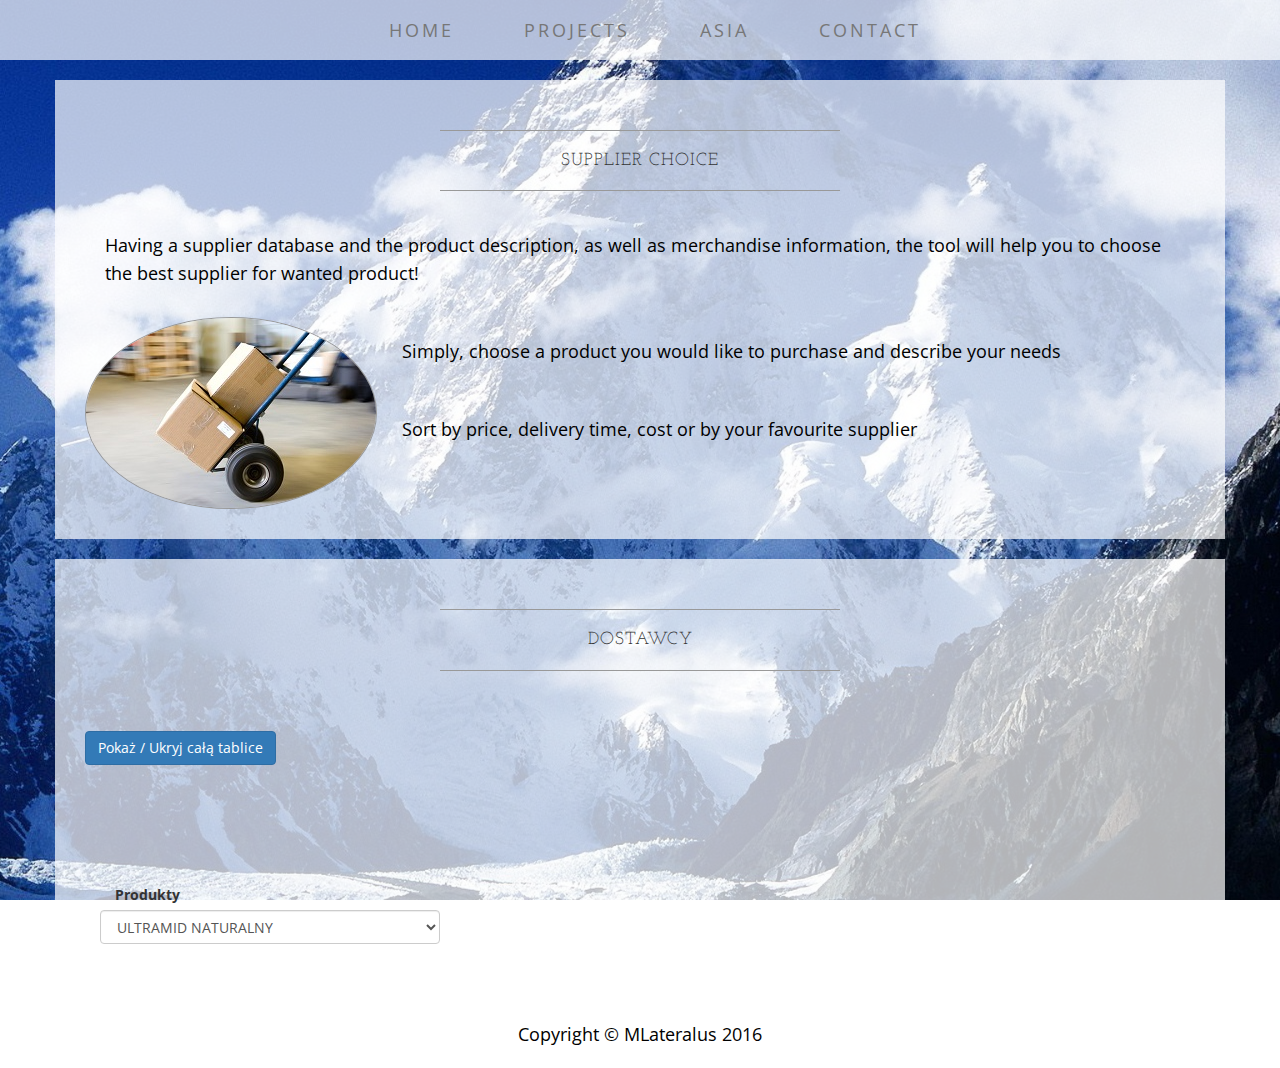
<file: asia-backup.html>
<!DOCTYPE html>
<html lang="en">

<head>

    <meta charset="utf-8">
    <meta http-equiv="X-UA-Compatible" content="IE=edge">
    <meta name="viewport" content="width=device-width, initial-scale=1">
    <meta name="description" content="darts">
    <meta name="author" content="darts">

    <title>MLateralus asia</title>
	<meta name="description" content="Website created by MLateralus as part of a learning process, and also storage 
	for repositories. You may also find here some mountain climbing pictures and small scripts.">
	<meta name="keywords" content="MLateralus, Michal, IT, programmer, scripts, 
	hiking, mountain climbing, Java, JavaScript, C, Android, Service, student, university">

    <!-- Bootstrap Core CSS -->
    <link href="css/bootstrap.min.css" rel="stylesheet">

    <!-- Custom CSS -->
    <link href="css/business-casual.css" rel="stylesheet">

    <!-- Fonts -->
    <link href="http://fonts.googleapis.com/css?family=Open+Sans:300italic,400italic,600italic,700italic,800italic,400,300,600,700,800" rel="stylesheet" type="text/css">
    <link href="http://fonts.googleapis.com/css?family=Josefin+Slab:100,300,400,600,700,100italic,300italic,400italic,600italic,700italic" rel="stylesheet" type="text/css">
	
</head>

<body>
    <!-- Navigation -->
	<div class="box">
		<nav class="navbar navbar-default" role="navigation">
			<div class="container">
				<!-- Brand and toggle get grouped for better mobile display -->
				<div class="navbar-header">
					<button type="button" class="navbar-toggle" data-toggle="collapse" data-target="#bs-navbar-collapse-1">
						<span class="sr-only">Toggle navigation</span>
						<span class="icon-bar"></span>
						<span class="icon-bar"></span>
						<span class="icon-bar"></span>
					</button>
					<!-- navbar-brand is hidden on larger screens, but visible when the menu is collapsed -->
					<a class="navbar-brand" href="index.html">MLateralus</a>
				</div>
				<!-- Collect the nav links, forms, and other content for toggling -->
				<div class="collapse navbar-collapse" id="bs-navbar-collapse-1">
					<ul class="nav navbar-nav">
						<li>
							<a href="index.html">Home</a>
						</li>
						<li>
							<a href="projects.html">Projects</a>
						</li>
						<li>
							<a href="asia.html">Asia</a>
						</li>
						<li>
							<a href="contact.html">contact</a>
						</li>
					</ul>
				</div>
				<!-- /.navbar-collapse -->
			</div>
			<!-- /.container -->
		</nav>
	</div>

    <div class="container">
        <div class="row">
            <div class="box">
                <div class="col-lg-12">
                    <hr>
                    <h2 class="intro-text text-center">Supplier choice</h2>
                    <hr>
                    <hr class="visible-xs">
                    <p>Having a supplier database and the product description, as well as merchandise information, the tool will help you to choose the best supplier for wanted product!</p>
					<img class="img-responsive img-border img-circle img-left" src="img/supply.jpg" alt="supply">
                    <p>Simply, choose a product you would like to purchase and describe your needs</p>
                    <p>Sort by price, delivery time, cost or by your favourite supplier</p>
                </div>
				<br>
				<br>
				<br>
            </div>
        </div>

        <div class="row">
            <div class="box">
                <div class="col-lg-12">
					<hr>
					<h2 class="intro-text text-center">Dostawcy</h2>
					<hr>
					<br>
					<br>
					<button id="tablebutton" name="tablebutton" class="btn btn-primary">Pokaż / Ukryj całą tablice</button>
					<br>
					<br>
					<p>
					<div class ="wholetable" id="wholetable" style="display: none">
							<table cellspacing=0 border=1>
						<tr>
							<th>Dostawca</th>
							<th>nazwa surowca</th>
							<th>MOQ [KG]</th>
							<th>cena [EURO]</th>
							<th>Lead time [dni]</th>
						</tr>
						<tr>
							<td>ALBIS</td>
							<td>ULTRAMID NATURALNY</td>
							<td>700</td>
							<td>3.55</td>
							<td>90</td>
						</tr>
						<tr>
							<td>ALBIS</td>
							<td>DURE THAN</td>
							<td>1000</td>
							<td>1.02</td>
							<td>60</td>
						</tr>
						<tr>
							<td>ALBIS</td>
							<td>TERLURAN</td>
							<td>2000</td>
							<td>4.09</td>
							<td>80</td>
						</tr>
						<tr>
							<td>ALBIS</td>
							<td>ULTRAMID CZARNY </td>
							<td>500</td>
							<td>3.35</td>
							<td>40</td>
						</tr>
						<tr>
							<td>ALCOMEX</td>
							<td>ULTRADUR</td>
							<td>300</td>
							<td>5.25</td>
							<td>20</td>
						</tr>
						<tr>
							<td>ALCOMEX</td>
							<td>ULTRAMID NATURALNY</td>
							<td>700</td>
							<td>5.7</td>
							<td>10</td>
						</tr>
						<tr>
							<td>ALCOMEX</td>
							<td>DURE THAN</td>
							<td>1000</td>
							<td>6.28</td>
							<td>80</td>
						</tr>
						<tr>
							<td>ARKAL</td>
							<td>MOPLEN</td>
							<td>5000</td>
							<td>4.78</td>
							<td>40</td>
						</tr>
						<tr>
							<td>ARKAL</td>
							<td>RYTON</td>
							<td>6000</td>
							<td>3.05</td>
							<td>90</td>
						</tr>
						<tr>
							<td>ARKAL</td>
							<td>DURE THAN</td>
							<td>200</td>
							<td>3.88</td>
							<td>70</td>
						</tr>
						<tr>
							<td>AWIT</td>
							<td>RYTHON</td>
							<td>100</td>
							<td>3.99</td>
							<td>60</td>
						</tr>
						<tr>
							<td>BASELL</td>
							<td>DERLIN</td>
							<td>300</td>
							<td>4.28</td>
							<td>30</td>
						</tr>
						<tr>
							<td>BASF</td>
							<td>SANTOPRENE</td>
							<td>600</td>
							<td>4.87</td>
							<td>20</td>
						</tr>
						<tr>
							<td>BAYER</td>
							<td>MAKROLON</td>
							<td>1000</td>
							<td>5.03</td>
							<td>60</td>
						</tr>
						<tr>
							<td>BAYER</td>
							<td>HERAFORM</td>
							<td>2000</td>
							<td>5.88</td>
							<td>30</td>
						</tr>
						<tr>
							<td>BAYER</td>
							<td>RADILON</td>
							<td>4000</td>
							<td>2.99</td>
							<td>70</td>
						</tr>
						<tr>
							<td>BAYER</td>
							<td>RYTHON</td>
							<td>300</td>
							<td>3.87</td>
							<td>60</td>
						</tr>
						<tr>
							<td>BIESTERFELD</td>
							<td>RYTHON</td>
							<td>700</td>
							<td>3.21</td>
							<td>80</td>
						</tr>
						<tr>
							<td>BIESTERFELD</td>
							<td>CRASTIN</td>
							<td>200</td>
							<td>2.89</td>
							<td>40</td>
						</tr>
						<tr>
							<td>BIESTERFELD</td>
							<td>MOPLEN</td>
							<td>400</td>
							<td>5.35</td>
							<td>20</td>
						</tr>
						<tr>
							<td>BITRON</td>
							<td>MOPLEN</td>
							<td>5000</td>
							<td>5.22</td>
							<td>30</td>
						</tr>
						<tr>
							<td>BRENNTAG</td>
							<td>TERLURAN</td>
							<td>900</td>
							<td>4.99</td>
							<td>30</td>
						</tr>
						<tr>
							<td>BRUSS</td>
							<td>SECULEN</td>
							<td>300</td>
							<td>2.87</td>
							<td>80</td>
						</tr>
						<tr>
							<td>BSB</td>
							<td>SECULEN</td>
							<td>5000</td>
							<td>3.99</td>
							<td>20</td>
						</tr>
						<tr>
							<td>DANJE POLIMER</td>
							<td>LEXAN</td>
							<td>100</td>
							<td>4.87</td>
							<td>70</td>
						</tr>
						<tr>
							<td>DIE TECH </td>
							<td>MOPLEN</td>
							<td>200</td>
							<td>5.8</td>
							<td>30</td>
						</tr>
						<tr>
							<td>DS.SMITH</td>
							<td>DURE THAN</td>
							<td>1000</td>
							<td>4.87</td>
							<td>60</td>
						</tr>
						<tr>
							<td>DSM </td>
							<td>ARNITE</td>
							<td>1000</td>
							<td>4.33</td>
							<td>50</td>
						</tr>
						<tr>
							<td>DSM </td>
							<td>STANYL</td>
							<td>2000</td>
							<td>4.5599999999999996</td>
							<td>60</td>
						</tr>
						<tr>
							<td>DUPONT</td>
							<td>ZYTEL</td>
							<td>5000</td>
							<td>4.7699999999999996</td>
							<td>80</td>
						</tr>
						<tr>
							<td>DUPONT</td>
							<td>TORELINA</td>
							<td>200</td>
							<td>4.95</td>
							<td>90</td>
						</tr>
						<tr>
							<td>DUPONT</td>
							<td>POLYTRON</td>
							<td>500</td>
							<td>5.13</td>
							<td>70</td>
						</tr>
						<tr>
							<td>ELHUS</td>
							<td>SABIC</td>
							<td>1000</td>
							<td>4.29</td>
							<td>60</td>
						</tr>
						<tr>
							<td>FRITZ SCHIESS</td>
							<td>SABIC</td>
							<td>500</td>
							<td>4.3600000000000003</td>
							<td>30</td>
						</tr>
						<tr>
							<td>GRAFE</td>
							<td>MODALEN TITANSCHWARZ</td>
							<td>300</td>
							<td>3.69</td>
							<td>80</td>
						</tr>
						<tr>
							<td>HILTI KUNSTSTOFF</td>
							<td>ULTRAMID NATURALNY</td>
							<td>400</td>
							<td>3.75</td>
							<td>60</td>
						</tr>
						<tr>
							<td>HILTI KUNSTSTOFF</td>
							<td>ULTRAMID CZARNY </td>
							<td>600</td>
							<td>3.88</td>
							<td>60</td>
						</tr>
						<tr>
							<td>HILTI KUNSTSTOFF</td>
							<td>ZYTEL</td>
							<td>400</td>
							<td>3.99</td>
							<td>60</td>
						</tr>
						<tr>
							<td>KORPORACJA KGL</td>
							<td>ATOFINA</td>
							<td>1000</td>
							<td>3.65</td>
							<td>60</td>
						</tr>
						<tr>
							<td>KORPORACJA KGL</td>
							<td>ALTUGLAS</td>
							<td>1000</td>
							<td>3.22</td>
							<td>60</td>
						</tr>
						<tr>
							<td>KORPORACJA KGL</td>
							<td>STAREX</td>
							<td>1000</td>
							<td>3.05</td>
							<td>60</td>
						</tr>
						<tr>
							<td>KUNSTSTOFF-KONTOR</td>
							<td>VESTAMID</td>
							<td>300</td>
							<td>3.66</td>
							<td>60</td>
						</tr>
						<tr>
							<td>KUNSTSTOFF-KONTOR</td>
							<td>SANTOPRENE</td>
							<td>200</td>
							<td>3.62</td>
							<td>70</td>
						</tr>
						<tr>
							<td>MCPP</td>
							<td>TEFABLOC</td>
							<td>500</td>
							<td>3.06</td>
							<td>80</td>
						</tr>
						<tr>
							<td>MCPP</td>
							<td>POLYTRON</td>
							<td>800</td>
							<td>3.88</td>
							<td>60</td>
						</tr>
						<tr>
							<td>MCPP</td>
							<td>LEXAN</td>
							<td>1000</td>
							<td>4.88</td>
							<td>90</td>
						</tr>
						<tr>
							<td>MCPP</td>
							<td>SABIC</td>
							<td>1000</td>
							<td>4.99</td>
							<td>40</td>
						</tr>
						<tr>
							<td>PLASTOPLAN</td>
							<td>TORELINA</td>
							<td>3000</td>
							<td>4.62</td>
							<td>60</td>
						</tr>
						<tr>
							<td>POLYRAM</td>
							<td>POLYTRON</td>
							<td>600</td>
							<td>4.78</td>
							<td>30</td>
						</tr>
						<tr>
							<td>POMAROL</td>
							<td>SABIC</td>
							<td>900</td>
							<td>3.3330000000000002</td>
							<td>30</td>
						</tr>
						<tr>
							<td>RADICI</td>
							<td>HERAFORM</td>
							<td>7000</td>
							<td>3.99</td>
							<td>30</td>
						</tr>
						<tr>
							<td>RADICI</td>
							<td>RADILON</td>
							<td>1000</td>
							<td>3.42</td>
							<td>20</td>
						</tr>
						<tr>
							<td>RESINEX</td>
							<td>ULTRAMID NATURALNY</td>
							<td>100</td>
							<td>4.87</td>
							<td>30</td>
						</tr>
						<tr>
							<td>RESINEX</td>
							<td>ULTRAMID CZARNY </td>
							<td>200</td>
							<td>4.25</td>
							<td>50</td>
						</tr>
						<tr>
							<td>RESINEX</td>
							<td>TECHNYL</td>
							<td>100</td>
							<td>4.68</td>
							<td>30</td>
						</tr>
						<tr>
							<td>RESINEX</td>
							<td>HOSTAFORM</td>
							<td>100</td>
							<td>4.3099999999999996</td>
							<td>40</td>
						</tr>
						<tr>
							<td>SABIC INNOVATE</td>
							<td>LEXAN</td>
							<td>3000</td>
							<td>3.12</td>
							<td>80</td>
						</tr>
						<tr>
							<td>SCHULMAN</td>
							<td>SABIC</td>
							<td>2000</td>
							<td>3.19</td>
							<td>90</td>
						</tr>
						<tr>
							<td>SOLVAY</td>
							<td>TECHNYL NATURALNY</td>
							<td>1000</td>
							<td>3.58</td>
							<td>90</td>
						</tr>
						<tr>
							<td>SOLVAY</td>
							<td>MOPLEN</td>
							<td>1000</td>
							<td>3.98</td>
							<td>80</td>
						</tr>
						<tr>
							<td>SOLVAY</td>
							<td>STAREX</td>
							<td>200</td>
							<td>3.47</td>
							<td>90</td>
						</tr>
						<tr>
							<td>SOLVAY</td>
							<td>VESTAMID</td>
							<td>200</td>
							<td>3.55</td>
							<td>60</td>
						</tr>
						<tr>
							<td>SOLVAY</td>
							<td>SANTOPRENE</td>
							<td>100</td>
							<td>3.99</td>
							<td>60</td>
						</tr>
						<tr>
							<td>SOLVAY</td>
							<td>TORELINA</td>
							<td>300</td>
							<td>3.88</td>
							<td>60</td>
						</tr>
						<tr>
							<td>SOLVAY</td>
							<td>POLYTRON</td>
							<td>500</td>
							<td>3.66</td>
							<td>60</td>
						</tr>
						<tr>
							<td>SOLVAY</td>
							<td>HERAFORM</td>
							<td>500</td>
							<td>3.45</td>
							<td>60</td>
						</tr>
						<tr>
							<td>UMPOL</td>
							<td>HOSTAFORM</td>
							<td>1000</td>
							<td>3.25</td>
							<td>30</td>
						</tr>
						<tr>
							<td>ZAKŁADY AZOTOWE</td>
							<td>TEFABLOC</td>
							<td>1000</td>
							<td>3.1</td>
							<td>30</td>
						</tr>
					</table>
					</div>
					</p>
						<div class="form-group">
							<div class="col-md-4">
								<label class="col-md-4 control-label" for="selectbasic">Produkty</label>
								<select id="selectbasic" name="selectbasic" class="form-control" onchange="showSuppliers()">

								</select>
							<button id="goFilter" name="goFilter" class="btn btn-primary suppliersB">Sortuj po cenie</button>
							<button id="leadFilter" name="leadFilter" class="btn btn-primary suppliersB">Sortuj po leadTime</button>
							</div>
						<div id = "resultSupplier" class =  "resultSupplier" style="display: none">
							<table cellspacing=0 border=1 id="resultTable">
							<tr>
								<th>Dostawca</th>
								<th>nazwa surowca</th>
								<th>MOQ [KG]</th>
								<th>cena [EURO]</th>
								<th>Lead time [dni]</th>
							</tr>
							</table>
						</div>
						
					<div id = "resultFilter" class =  "resultFilter" style="display: none">
							<table cellspacing=0 border=1 id="filterResult">
							<tr>
								<th>Dostawca</th>
								<th>nazwa surowca</th>
								<th>MOQ [KG]</th>
								<th>cena [EURO]</th>
								<th>Lead time [dni]</th>
							</tr>
							</table>
						</div>

						</div>
					<br>
					<br>
					<br>
				</div>
            </div>
        </div>

    </div>
    <!-- /.container -->

    <footer>
        <div class="container">
            <div class="row">
                <div class="col-lg-12 text-center">
                    <p>Copyright &copy; MLateralus 2016</p>
                </div>
            </div>
        </div>
    </footer>

    <!-- jQuery -->
    <script src="js/jquery.js"></script>

    <!-- Bootstrap Core JavaScript -->
    <script src="js/bootstrap.min.js"></script>

	<!-- Custom scripts -->
	<script src="js/userAgent.js"> </script>
	
	<!-- Asia scripts -->
	<script src="js/asia.js"> </script>
	
    <!-- Script to Activate the Carousel -->
    <script>
    $('.carousel').carousel({
        interval: 5000 //changes the speed
    })
    </script>

</body>

</html>
</file>
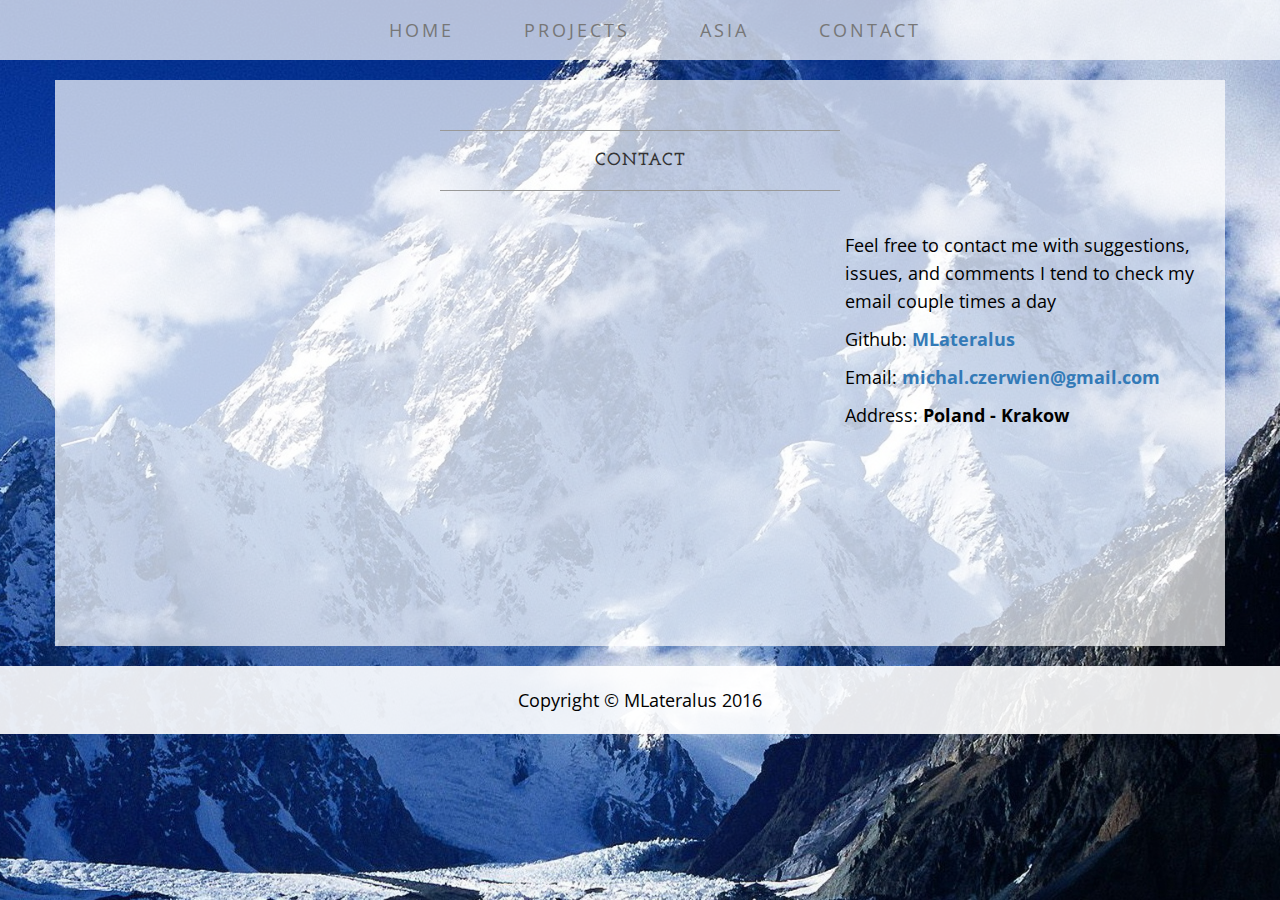
<file: contact.html>
<!DOCTYPE html>
<html lang="en">

<head>

    <meta charset="utf-8">
    <meta http-equiv="X-UA-Compatible" content="IE=edge">
    <meta name="viewport" content="width=device-width, initial-scale=1">
    <meta name="description" content="">
    <meta name="author" content="">

    <title>MLateralus contact</title>
	<meta name="description" content="Website created by MLateralus as part of a learning process, and also storage 
	for repositories. You may also find here some mountain climbing pictures and small scripts.">
	<meta name="keywords" content="MLateralus, Michal, IT, programmer, scripts, 
	hiking, mountain climbing, Java, JavaScript, C, Android, Service, student, university">

    <!-- Bootstrap Core CSS -->
    <link href="css/bootstrap.min.css" rel="stylesheet">

    <!-- Custom CSS -->
    <link href="css/business-casual.css" rel="stylesheet">

    <!-- Fonts -->
    <link href="http://fonts.googleapis.com/css?family=Open+Sans:300italic,400italic,600italic,700italic,800italic,400,300,600,700,800" rel="stylesheet" type="text/css">
    <link href="http://fonts.googleapis.com/css?family=Josefin+Slab:100,300,400,600,700,100italic,300italic,400italic,600italic,700italic" rel="stylesheet" type="text/css">

    <!-- HTML5 Shim and Respond.js IE8 support of HTML5 elements and media queries -->
    <!-- WARNING: Respond.js doesn't work if you view the page via file:// -->
    <!--[if lt IE 9]>
        <script src="https://oss.maxcdn.com/libs/html5shiv/3.7.0/html5shiv.js"></script>
        <script src="https://oss.maxcdn.com/libs/respond.js/1.4.2/respond.min.js"></script>
    <![endif]-->

</head>

<body>

	<div class="box">
		<nav class="navbar navbar-default" role="navigation">
			<div class="container">
				<!-- Brand and toggle get grouped for better mobile display -->
				<div class="navbar-header">
					<button type="button" class="navbar-toggle" data-toggle="collapse" data-target="#bs-navbar-collapse-1">
						<span class="sr-only">Toggle navigation</span>
						<span class="icon-bar"></span>
						<span class="icon-bar"></span>
						<span class="icon-bar"></span>
					</button>
					<!-- navbar-brand is hidden on larger screens, but visible when the menu is collapsed -->
					<a class="navbar-brand" href="index.html">MLateralus</a>
				</div>
				<!-- Collect the nav links, forms, and other content for toggling -->
				<div class="collapse navbar-collapse" id="bs-navbar-collapse-1">
					<ul class="nav navbar-nav">
						<li>
							<a href="index.html">Home</a>
						</li>
						<li>
							<a href="projects.html">Projects</a>
						</li>
						<li>
							<a href="asia.html">Asia</a>
						</li>
						<li>
							<a href="contact.html">contact</a>
						</li>
					</ul>
				</div>
				<!-- /.navbar-collapse -->
			</div>
			<!-- /.container -->
		</nav>
	</div>
	
    <div class="container">
        <div class="row">
            <div class="box">
                <div class="col-lg-12">
                    <hr>
                    <h2 class="intro-text text-center">
                        <strong>Contact</strong>
                    </h2>
                    <hr>
                </div>
                <div class="col-md-8">
                    <!-- Embedded Google Map using an iframe - to select your location find it on Google maps and paste the link as the iframe src. If you want to use the Google Maps API instead then have at it! -->
                    <iframe width="100%" height="400" frameborder="0" scrolling="no" marginheight="0" marginwidth="0" src="http://maps.google.com/maps?hl=en&amp;ie=UTF8&amp;ll=37.0625,-95.677068&amp;spn=56.506174,79.013672&amp;t=m&amp;z=4&amp;output=embed"></iframe>
                </div>
                <div class="col-md-4">
				<br>
				<p>Feel free to contact me with suggestions, issues, and comments
				I tend to check my email couple times a day</p>
                    <p>Github:
                        <strong><a href="https://github.com/MLateralus"> MLateralus </a></strong>
                    </p>
                    <p>Email:
                        <strong><a href="michal.czerwien@gmail.com">michal.czerwien@gmail.com</a></strong>
                    </p>
                    <p>Address:
                        <strong>Poland - Krakow</strong>
                    </p>
                </div>
                <div class="clearfix"></div>
            </div>
        </div>
<!-- 
        <div class="row">
            <div class="box">
                <div class="col-lg-12">
                    <hr>
                    <h2 class="intro-text text-center">Contact
                        <strong>form</strong>
                    </h2>
                    <hr>
                    <p>Need to be reviewed...</p>
                    <form role="form">
                        <div class="row">
                            <div class="form-group col-lg-4">
                                <label>Name</label>
                                <input type="text" class="form-control">
                            </div>
                            <div class="form-group col-lg-4">
                                <label>Email Address</label>
                                <input type="email" class="form-control">
                            </div>
                            <div class="form-group col-lg-4">
                                <label>Phone Number</label>
                                <input type="tel" class="form-control">
                            </div>
                            <div class="clearfix"></div>
                            <div class="form-group col-lg-12">
                                <label>Message</label>
                                <textarea class="form-control" rows="6"></textarea>
                            </div>
                            <div class="form-group col-lg-12">
                                <input type="hidden" name="save" value="contact">
                                <button type="submit" class="btn btn-default">Submit</button>
                            </div>
                        </div>
                    </form>
                </div>
            </div>
        </div>
-->
    </div>
    <!-- /.container -->

    <footer>
        <div class="container">
            <div class="row">
                <div class="col-lg-12 text-center">
                    <p>Copyright &copy; MLateralus 2016</p>
                </div>
            </div>
        </div>
    </footer>

    <!-- jQuery -->
    <script src="js/jquery.js"></script>

    <!-- Bootstrap Core JavaScript -->
    <script src="js/bootstrap.min.js"></script>

</body>

</html>
</file>
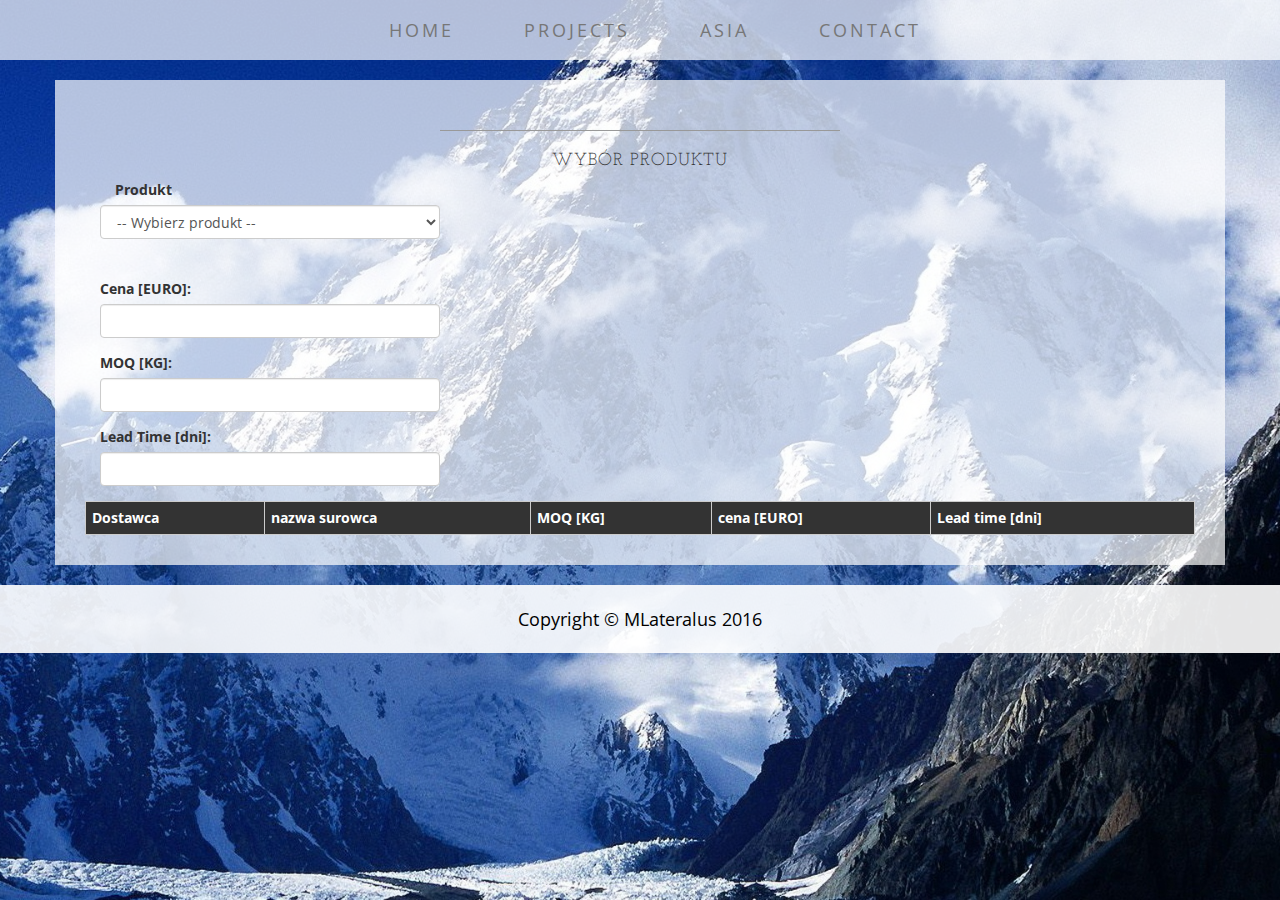
<file: Backup/asia.html>
<!DOCTYPE html>
<html lang="en">

<head>

    <meta charset="utf-8">
    <meta http-equiv="X-UA-Compatible" content="IE=edge">
    <meta name="viewport" content="width=device-width, initial-scale=1">
    <meta name="description" content="darts">
    <meta name="author" content="darts">

    <title>MLateralus asia</title>
	<meta name="description" content="Website created by MLateralus as part of a learning process, and also storage 
	for repositories. You may also find here some mountain climbing pictures and small scripts.">
	<meta name="keywords" content="MLateralus, Michal, IT, programmer, scripts, 
	hiking, mountain climbing, Java, JavaScript, C, Android, Service, student, university">

    <!-- Bootstrap Core CSS -->
    <link href="css/bootstrap.min.css" rel="stylesheet">

    <!-- Custom CSS -->
    <link href="css/business-casual.css" rel="stylesheet">

    <!-- Fonts -->
    <link href="http://fonts.googleapis.com/css?family=Open+Sans:300italic,400italic,600italic,700italic,800italic,400,300,600,700,800" rel="stylesheet" type="text/css">
    <link href="http://fonts.googleapis.com/css?family=Josefin+Slab:100,300,400,600,700,100italic,300italic,400italic,600italic,700italic" rel="stylesheet" type="text/css">
	
</head>

<body>
    <!-- Navigation -->
	<div class="box">
		<nav class="navbar navbar-default" role="navigation">
			<div class="container">
				<!-- Brand and toggle get grouped for better mobile display -->
				<div class="navbar-header">
					<button type="button" class="navbar-toggle" data-toggle="collapse" data-target="#bs-navbar-collapse-1">
						<span class="sr-only">Toggle navigation</span>
						<span class="icon-bar"></span>
						<span class="icon-bar"></span>
						<span class="icon-bar"></span>
					</button>
					<!-- navbar-brand is hidden on larger screens, but visible when the menu is collapsed -->
					<a class="navbar-brand" href="index.html">MLateralus</a>
				</div>
				<!-- Collect the nav links, forms, and other content for toggling -->
				<div class="collapse navbar-collapse" id="bs-navbar-collapse-1">
					<ul class="nav navbar-nav">
						<li>
							<a href="index.html">Home</a>
						</li>
						<li>
							<a href="projects.html">Projects</a>
						</li>
						<li>
							<a href="asia.html">Asia</a>
						</li>
						<li>
							<a href="contact.html">contact</a>
						</li>
					</ul>
				</div>
				<!-- /.navbar-collapse -->
			</div>
			<!-- /.container -->
		</nav>
	</div>

    <div class="container">
        <div class="row">
            <div class="box">
                <div class="col-lg-12">
					<hr>
					<h2 class="intro-text text-center">Wybór produktu</h2>
					<div class="col-md-4">
						<label class="col-md-4 control-label" for="selectbasic">Produkt</label>
						<select id="selectbasic" name="selectbasic" class="form-control" onchange="showSuppliers(selectbasic)"></select>
						<br>
						<br>
					<div class="form-group">
					  <label for="usr">Cena [EURO]:</label>
					  <input type="text" class="form-control" id="cena" onkeyup="showSuppliers(cena)">
					</div>
					<div class="form-group">
					  <label for="usr">MOQ [KG]:</label>
					  <input type="text" class="form-control" id="moq" onkeyup="showSuppliers(moq)"> 
					</div>
					<div class="form-group">
					  <label for="usr">Lead Time [dni]:</label>
					  <input type="text" class="form-control" id="lead" onkeyup="showSuppliers(lead)">
					</div>
</div>
						
					<div id = "resultSearch" class =  "resultFilter" style="display: block">
							<table cellspacing=0 border=1 id="filterResult">
							<tr>
								<th>Dostawca</th>
								<th>nazwa surowca</th>
								<th>MOQ [KG]</th>
								<th>cena [EURO]</th>
								<th>Lead time [dni]</th>
							</tr>
							</table>
						</div>

						</div>
					<br>
					<br>
					<br>
				</div>
            </div>
        </div>

    </div>
    <!-- /.container -->

    <footer>
        <div class="container">
            <div class="row">
                <div class="col-lg-12 text-center">
                    <p>Copyright &copy; MLateralus 2016</p>
                </div>
            </div>
        </div>
    </footer>

    <!-- jQuery -->
    <script src="js/jquery.js"></script>

    <!-- Bootstrap Core JavaScript -->
    <script src="js/bootstrap.min.js"></script>

	<!-- Custom scripts -->
	<script src="js/userAgent.js"> </script>
	
	<!-- Asia scripts -->
	<script src="js/asia2.js"> </script>
	
    <!-- Script to Activate the Carousel -->
    <script>
    $('.carousel').carousel({
        interval: 5000 //changes the speed
    })
    </script>

</body>

</html>
</file>
<file: css/business-casual.css>
/*!
 * Start Bootstrap - Business Casual Bootstrap Theme (http://startbootstrap.com)
 * Code licensed under the Apache License v2.0.
 * For details, see http://www.apache.org/licenses/LICENSE-2.0.
 */

body {
    font-family: "Open Sans","Helvetica Neue",Helvetica,Arial,sans-serif;
	background-color: #4c4cff;
    background: url('../img/mount.jpg') no-repeat center center fixed;
	linear-gradient(
      rgba(0, 0, 0, 0.3), 
      rgba(0, 0, 0, 0.3)
    ),
    -webkit-background-size: cover;
    -moz-background-size: cover;
    background-size: cover;
    -o-background-size: cover;
}

h1,
h2,
h3,
h4,
h5,
h6 {
    text-transform: uppercase;
    font-family: "Josefin Slab","Helvetica Neue",Helvetica,Arial,sans-serif;
    font-weight: 700;
    letter-spacing: 1px;
}

p {
    font-size: 1.25em;
    line-height: 1.6;
    color: #000;
}

hr {
    max-width: 400px;
    border-color: #999999;
}
.carousel-inner{
	height: 350px;
}

.carousel-inner>.item>a>img,
.carousel-inner>.item>img, .img-responsive {
	height: 30%;	
}

.brand,
.address-bar {
    display: none;
}

.navbar-brand {
    text-transform: uppercase;
    font-weight: 900;
    letter-spacing: 2px;
}

.navbar-default .navbar-nav>li>a:hover {
	color: #FFF;
    background: #323232;
    text-shadow: none;
}

.navbar-nav {
    text-transform: uppercase;
    font-weight: 400;
    letter-spacing: 3px;
}

.navbar-collapse {
	padding-top: 20px;
}

.carousel {
	position: relative;
	/* margin-top: 70px; */
}

.img-full {
    min-width: 100%;
}

.brand-before,
.brand-name {
    text-transform: capitalize;
}

.brand-before {
    margin: 15px 0;
}

.brand-name {
    margin: 0;
    font-size: 4em;
}

.tagline-divider {
    margin: 15px auto 3px;
    max-width: 250px;
    border-color: #999999;
}

.box {
    margin-bottom: 20px;
    padding: 30px 15px;
    background: #fff;
    background: rgba(255,255,255,0.7);
}

.div-hide {
	display:none;
}

.intro-text {
    text-transform: uppercase;
    font-size: 1.25em;
    font-weight: 400;
    letter-spacing: 1px;
}

.img-border {
    float: none;
    margin: 0 auto 0;
    border: #999999 solid 1px;
}

.img-left {
    float: none;
    margin: 0 auto 0;
}

.suppliersB {
	margin-top: 25px;
	margin-bottom: 25px;
}

.resultSupplier {
	margin-top: 40px;
}

.resultFilter {
	margin-top: 40px;
}

.col-lg-12>p {
    padding: 20px;
}

.navbar-nav>li>a {
	line-height: normal;
	padding-top: 0px;
	margin-top: -10px;
}

.nav-tabs>li>a{
	border-radius: 0px 30px 0px 0px;
}

.nav-tabs {
    border-bottom: 3px solid #fff;
}

#packtpub > p {
    margin-top: 40px;
    margin-bottom: 40px;
}

.ng-scope>ul>li>a {
	padding: 15px;
	margin-top: 30px;
	cursor: pointer
}

@-webkit-keyframes fadi {
    0%   { opacity: 0; }
    100% { opacity: 1; }
}

.nav>li>a {
	padding: 25px 35px 20px 35px;
	transition: 0.5s ease;
}
	
footer {
    background: #fff;
    background: rgba(255,255,255,0.9);
}

footer p {
    margin: 0;
    padding: 50px 0;
}

table { 
	width: 100%; 
	border-collapse: collapse; 
}
/* Zebra striping */
tr:nth-of-type(odd) { 
	background: #eee; 
}
th { 
	background: #333; 
	color: white; 
	font-weight: bold; 
}
td, th { 
	padding: 6px; 
	border: 1px solid #ccc; 
	text-align: left; 
}
table > tr > td {
    min-width: 200px;
}


@media screen and (min-width:768px) {
    .brand {
        display: inherit;
        margin: 0;
        padding: 30px 0 10px;
        text-align: center;
        text-shadow: 1px 1px 2px rgba(0,0,0,0.5);
        font-family: "Josefin Slab","Helvetica Neue",Helvetica,Arial,sans-serif;
        font-size: 5em;
        font-weight: 700;
        line-height: normal;
        color: #fff;
    }
	
    .top-divider {
        margin-top: 0;
    }
	
	.carousel-inner>.item>a>img,
	.carousel-inner>.item>img, .img-responsive {
		height: inherit;
	}
	
	.nav>li {
		margin-top: -27.5px;
	}
	
    .img-left {
        float: left;
        margin-right: 25px;
    }
	
	.navbar-collapse {
		padding-top: 0px;
	}

    .address-bar {
        display: inherit;
        margin: 0;
        padding: 0 0 40px;
        text-align: center;
        text-shadow: 1px 1px 2px rgba(0,0,0,0.5);
        text-transform: uppercase;
        font-size: 1.25em;
        font-weight: 400;
        letter-spacing: 3px;
        color: #fff;
    }

    .navbar {
        border-radius: 0;
    }

    .navbar-header {
        display: none;
    }

    .navbar {
        min-height: 0;
    }

    .navbar-default {
        border: none;
        background: transparent;
        //background: rgba(255,255,255,0.9);
		position: absolute;
		width: 100%;
		z-index: 5;
    }

    .navbar-nav>li>a {
        line-height: normal;
    }

    .navbar-nav {
        display: table;
        float: none;
        margin: 0 auto;
        table-layout: fixed;
        font-size: 1.25em;
    }
}

@media screen and (min-width:1200px) {
    .box:after {
        content: '';
        display: table;
        clear: both;
    }
}
</file>
<file: Backup/css/business-casual.css>
/*!
 * Start Bootstrap - Business Casual Bootstrap Theme (http://startbootstrap.com)
 * Code licensed under the Apache License v2.0.
 * For details, see http://www.apache.org/licenses/LICENSE-2.0.
 */

body {
    font-family: "Open Sans","Helvetica Neue",Helvetica,Arial,sans-serif;
	background-color: #4c4cff;
    background: url('../img/mount.jpg') no-repeat center center fixed;
	linear-gradient(
      rgba(0, 0, 0, 0.3), 
      rgba(0, 0, 0, 0.3)
    ),
    -webkit-background-size: cover;
    -moz-background-size: cover;
    background-size: cover;
    -o-background-size: cover;
}

h1,
h2,
h3,
h4,
h5,
h6 {
    text-transform: uppercase;
    font-family: "Josefin Slab","Helvetica Neue",Helvetica,Arial,sans-serif;
    font-weight: 700;
    letter-spacing: 1px;
}

p {
    font-size: 1.25em;
    line-height: 1.6;
    color: #000;
}

hr {
    max-width: 400px;
    border-color: #999999;
}
.carousel-inner{
	height: 350px;
}

.carousel-inner>.item>a>img,
.carousel-inner>.item>img, .img-responsive {
	height: 30%;	
}

.brand,
.address-bar {
    display: none;
}

.navbar-brand {
    text-transform: uppercase;
    font-weight: 900;
    letter-spacing: 2px;
}

.navbar-default .navbar-nav>li>a:hover {
	color: #FFF;
    background: #323232;
    text-shadow: none;
}

.navbar-nav {
    text-transform: uppercase;
    font-weight: 400;
    letter-spacing: 3px;
}

.navbar-collapse {
	padding-top: 20px;
}

.carousel {
	position: relative;
	/* margin-top: 70px; */
}

.img-full {
    min-width: 100%;
}

.brand-before,
.brand-name {
    text-transform: capitalize;
}

.brand-before {
    margin: 15px 0;
}

.brand-name {
    margin: 0;
    font-size: 4em;
}

.tagline-divider {
    margin: 15px auto 3px;
    max-width: 250px;
    border-color: #999999;
}

.box {
    margin-bottom: 20px;
    padding: 30px 15px;
    background: #fff;
    background: rgba(255,255,255,0.7);
}

.div-hide {
	display:none;
}

.intro-text {
    text-transform: uppercase;
    font-size: 1.25em;
    font-weight: 400;
    letter-spacing: 1px;
}

.img-border {
    float: none;
    margin: 0 auto 0;
    border: #999999 solid 1px;
}

.img-left {
    float: none;
    margin: 0 auto 0;
}

.suppliersB {
	margin-top: 25px;
	margin-bottom: 25px;
}

.resultSupplier {
	margin-top: 40px;
}

.resultFilter {
	margin-top: 40px;
}

.col-lg-12>p {
    padding: 20px;
}

.navbar-nav>li>a {
	line-height: normal;
	padding-top: 0px;
	margin-top: -10px;
}

.nav-tabs>li>a{
	border-radius: 0px 30px 0px 0px;
}

.nav-tabs {
    border-bottom: 3px solid #fff;
}

#packtpub > p {
    margin-top: 40px;
    margin-bottom: 40px;
}

.ng-scope>ul>li>a {
	padding: 15px;
	margin-top: 30px;
	cursor: pointer
}

@-webkit-keyframes fadi {
    0%   { opacity: 0; }
    100% { opacity: 1; }
}

.nav>li>a {
	padding: 25px 35px 20px 35px;
	transition: 0.5s ease;
}
	
footer {
    background: #fff;
    background: rgba(255,255,255,0.9);
}

footer p {
    margin: 0;
    padding: 50px 0;
}

table { 
	width: 100%; 
	border-collapse: collapse; 
}
/* Zebra striping */
tr:nth-of-type(odd) { 
	background: #eee; 
}
th { 
	background: #333; 
	color: white; 
	font-weight: bold; 
}
td, th { 
	padding: 6px; 
	border: 1px solid #ccc; 
	text-align: left; 
}
table > tr > td {
    min-width: 200px;
}


@media screen and (min-width:768px) {
    .brand {
        display: inherit;
        margin: 0;
        padding: 30px 0 10px;
        text-align: center;
        text-shadow: 1px 1px 2px rgba(0,0,0,0.5);
        font-family: "Josefin Slab","Helvetica Neue",Helvetica,Arial,sans-serif;
        font-size: 5em;
        font-weight: 700;
        line-height: normal;
        color: #fff;
    }
	
    .top-divider {
        margin-top: 0;
    }
	
	.carousel-inner>.item>a>img,
	.carousel-inner>.item>img, .img-responsive {
		height: inherit;
	}
	
	.nav>li {
		margin-top: -27.5px;
	}
	
    .img-left {
        float: left;
        margin-right: 25px;
    }
	
	.navbar-collapse {
		padding-top: 0px;
	}

    .address-bar {
        display: inherit;
        margin: 0;
        padding: 0 0 40px;
        text-align: center;
        text-shadow: 1px 1px 2px rgba(0,0,0,0.5);
        text-transform: uppercase;
        font-size: 1.25em;
        font-weight: 400;
        letter-spacing: 3px;
        color: #fff;
    }

    .navbar {
        border-radius: 0;
    }

    .navbar-header {
        display: none;
    }

    .navbar {
        min-height: 0;
    }

    .navbar-default {
        border: none;
        background: transparent;
        //background: rgba(255,255,255,0.9);
		position: absolute;
		width: 100%;
		z-index: 5;
    }

    .navbar-nav>li>a {
        line-height: normal;
    }

    .navbar-nav {
        display: table;
        float: none;
        margin: 0 auto;
        table-layout: fixed;
        font-size: 1.25em;
    }
}

@media screen and (min-width:1200px) {
    .box:after {
        content: '';
        display: table;
        clear: both;
    }
}
</file>
